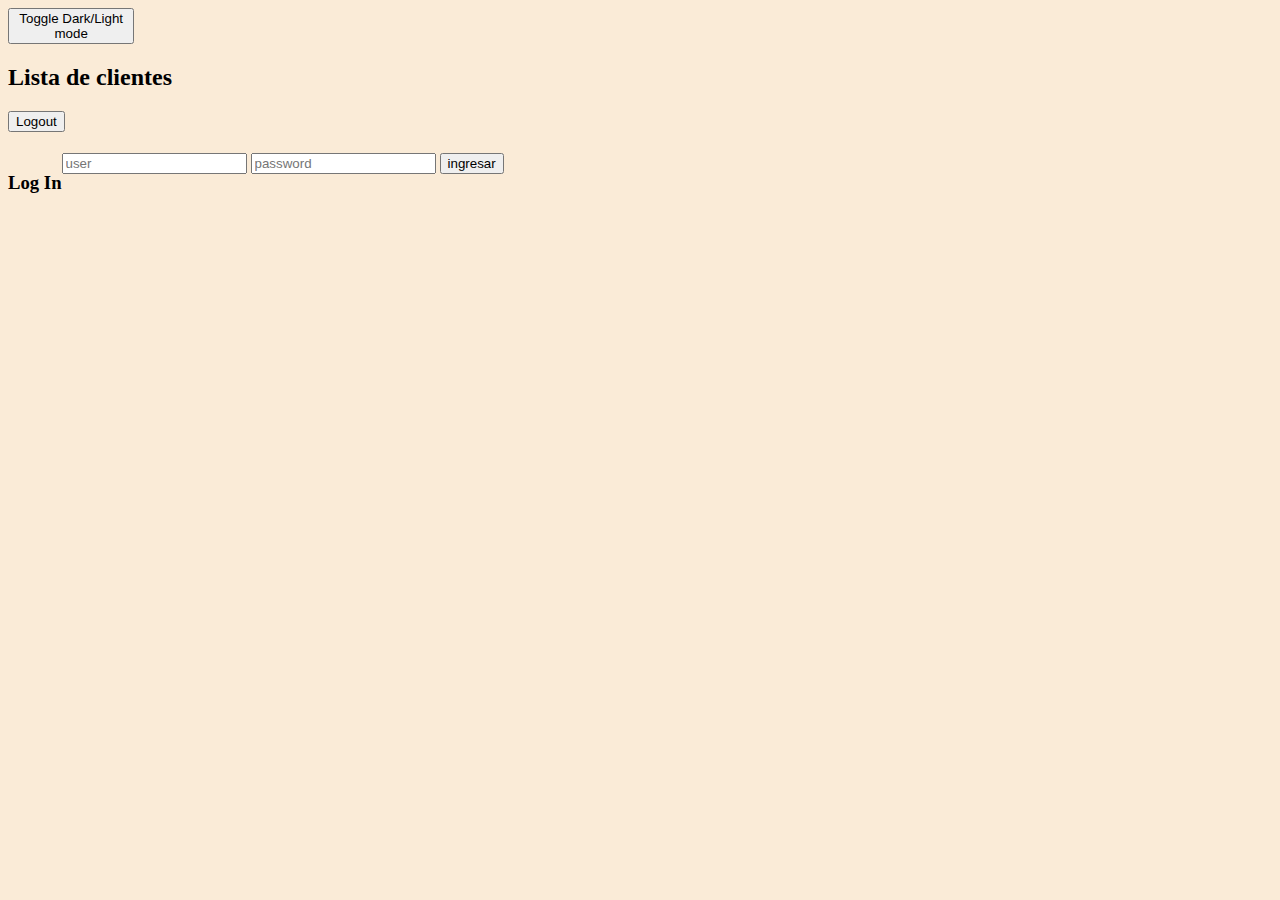
<file: PreEntrega3+Aguzzi/index.html>
<!-- En este html se encuentran el darklight y el login -->

<!DOCTYPE html>
<html lang="en">

<head>
    <meta charset="UTF-8">
    <meta http-equiv="X-UA-Compatible" content="IE=edge">
    <meta name="viewport" content="width=device-width, initial-scale=1.0">
    <link rel="stylesheet" href="./style.css">
    <title>Document</title>
</head>

<body class="light-mode">
    <nav>
        <button id="darklight">Toggle Dark/Light mode</button>
        <h2> Lista de clientes</h2>
        <button id="logout">Logout</button>
    </nav>
    <main>
        <h1 id="tituloprincipal"></h1>
        <div class="container"></div>
        <div class="container-login">
            <h3>Log In
            </h3>
            <form id="login">
                <label>
                    <input type="text" placeholder="user" id="input-user">
                </label>
                <label>
                    <input type="text" placeholder="password" id="input-pass">
                </label>
                <label>
                    <input type="submit" value="ingresar">
                </label>
                <p id="loginit">
                    Incorrect password: "Anda pa' alla, bobo!"
                </p>
            </form>
        </div>
        <div class="container-users">
            <table>

            </table>
        </div>
    </main>

    <script src="productos.js"></script>
    <script src="index.js"></script>
</body>

</html>
</file>
<file: PreEntrega3+Aguzzi/style.css>
.container {
    display: flex;
    flex-wrap: wrap;
}

#darklight {
    width: 10%;
    height: 10%;
}

#loginit {
    display: none;
}

#tituloprincipal {
    outline-color: white;
    outline-width: 1%;
}

.light-mode {
    background-color: antiquewhite;
}

.dark-mode {
    background-color: black;
    color: white;
}
</file>
